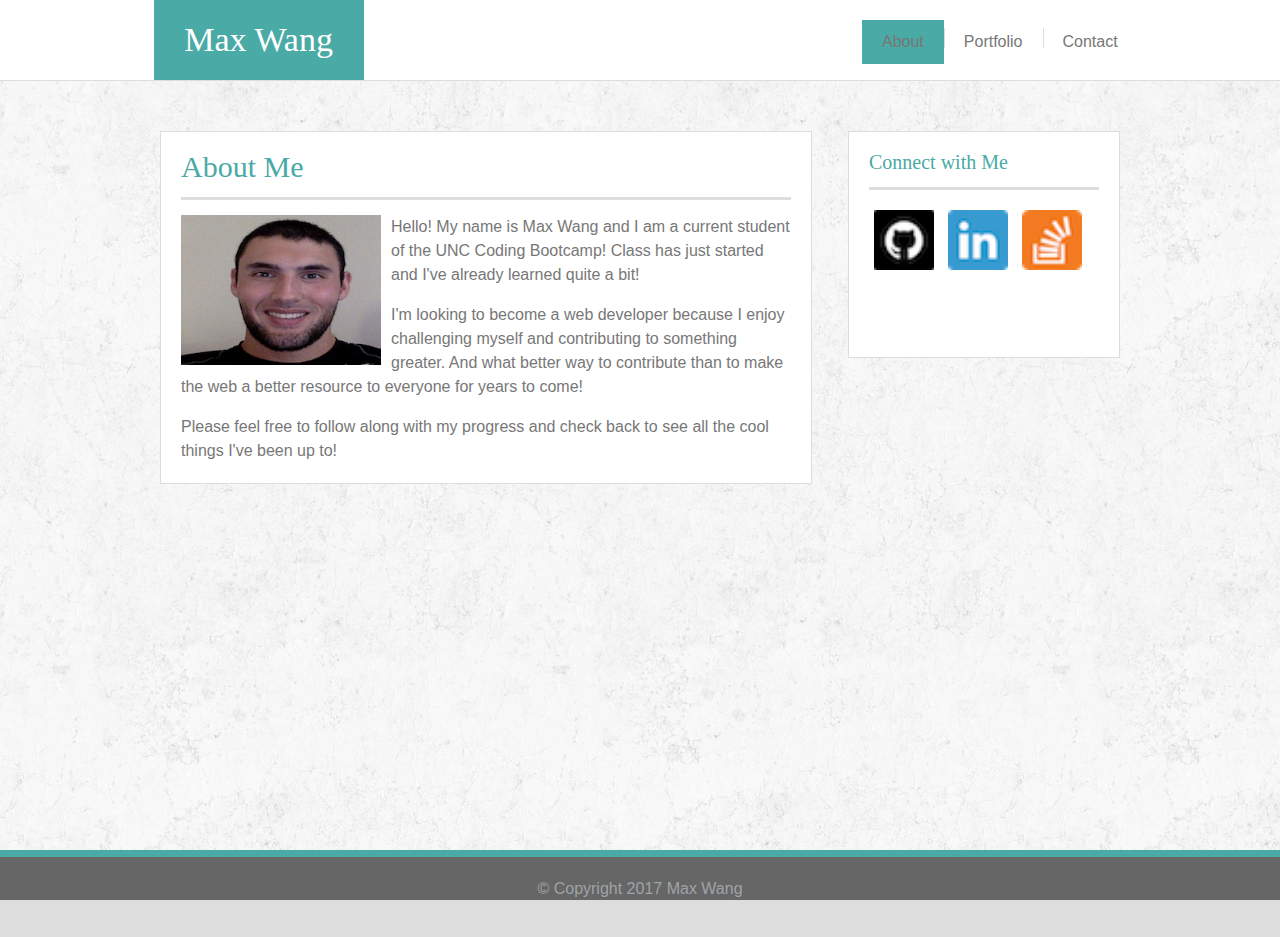
<file: index.html>
<!DOCTYPE html>
<html>
	<head>
		<title>Max Wang About Me</title>
		<link rel='stylesheet' type='text/css' href='assets/css/reset.css'>
		<link rel='stylesheet' type='text/css' href='assets/css/style.css'>
		<meta name=viewport content="width=device-width, initial-scale=1">

	</head>
	<body>

	<div class='wrapper'>

		<header>

			<h1>Max Wang</h1>

			<div class='topnav'>
				<a class='active' href='index.html'>About</a>
				<div class='topnav-line'></div>
				<a href='portfolio.html'>Portfolio</a>
				<div class='topnav-line'></div>
				<a href='contact.html'>Contact</a>
			</div>

		</header>

		<div class='container'>

		<section class='content'>

			<h2>About Me</h2>
			<div class='header-underline'></div>
			<img src='assets/images/Max-Wang.png' alt='Max Wang'>
			<p>Hello! My name is Max Wang and I am a current student of the UNC Coding Bootcamp! Class has just started and I've already learned quite a bit!</p>
			<br>
			<p>I'm looking to become a web developer because I enjoy challenging myself and contributing to something greater. And what better way to contribute than to make the web a better resource to everyone for years to come!</p>
			<br>
			<p>Please feel free to follow along with my progress and check back to see all the cool things I've been up to!</p>

		</section>

		<div class='media'>

			<h3>Connect with Me</h3>
			<div class='header-underline'></div>
			<a href='https://github.com/maximusunc' target='_blank'><img src='assets/images/if_github-square-social-media_764894.png' alt='Github'></a>
			<a href='https://www.linkedin.com/in/max-wang-225164b4/' target='_blank'><img src='assets/images/if_linkedin_1807540.png' alt='LinkedIn'></a>
			<a href='https://stackoverflow.com/users/8250415/max-wang' target='_blank'><img src='assets/images/if_overflow_386674.png' alt='Stack Overflow'></a>

		</div>

		</div>

	<div class='push'></div>
	
	</div>

	<footer class='footer'>
		<p>&copy; Copyright 2017 Max Wang</p>
	</footer>

	</body>
	
</html>
</file>
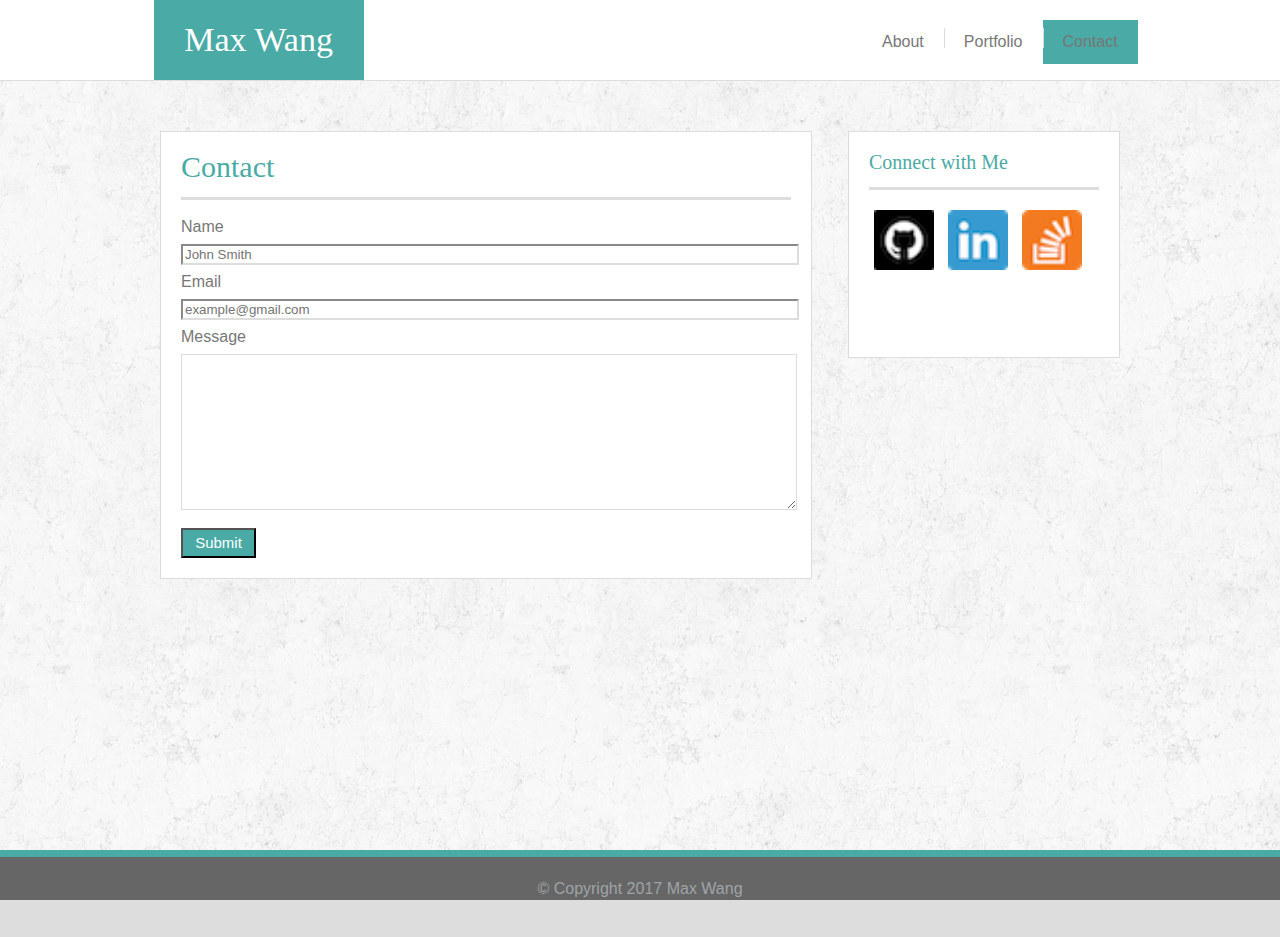
<file: contact.html>
<!DOCTYPE html>
<html>
	<head>
		<title>Max Wang Contact</title>
		<link rel='stylesheet' type='text/css' href='assets/css/reset.css'>
		<link rel='stylesheet' type='text/css' href='assets/css/style.css'>
		<meta name=viewport content="width=device-width, initial-scale=1">

	</head>
	<body>

	<div class='wrapper'>
		
		<header>

			<h1>Max Wang</h1>

			<div class='topnav'>
				<a href='index.html'>About</a>
				<div class='topnav-line'></div>
				<a href='portfolio.html'>Portfolio</a>
				<div class='topnav-line'></div>
				<a class='active' href='contact.html'>Contact</a>
			</div>

		</header>

		<div class='container'>

		<section class='content'>

			<h2>Contact</h2>
			<div class='header-underline'></div>
			<p>Name</p>
			<input type='text' placeholder='John Smith' required>
			<p>Email</p>
			<input type='text' placeholder='example@gmail.com' required>
			<p>Message</p>
			<textarea></textarea>
			<button type='submit'>Submit</button>

		</section>

		<div class='media'>

			<h3>Connect with Me</h3>
			<div class='header-underline'></div>
			<a href='https://github.com/maximusunc' target='_blank'><img src='assets/images/if_github-square-social-media_764894.png' alt='Github'></a>
			<a href='https://www.linkedin.com/in/max-wang-225164b4/' target='_blank'><img src='assets/images/if_linkedin_1807540.png' alt='LinkedIn'></a>
			<a href='https://stackoverflow.com/users/8250415/max-wang' target='_blank'><img src='assets/images/if_overflow_386674.png' alt='Stack Overflow'></a>

		</div>

		</div>

		<div class='push'></div>
	</div>

	<footer class='footer'>
		<p>&copy; Copyright 2017 Max Wang</p>
	</footer>

	</body>
	
</html>
</file>
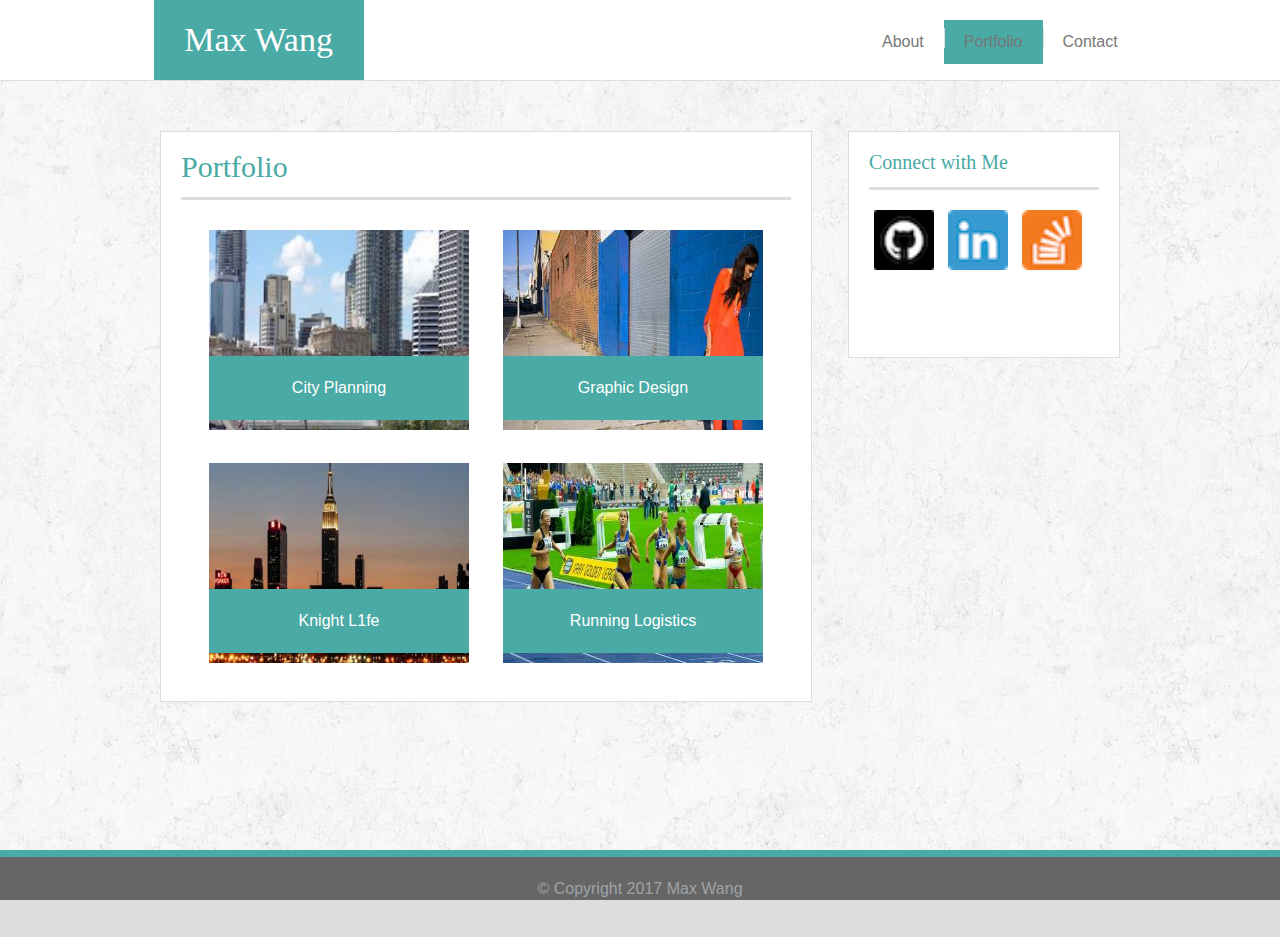
<file: portfolio.html>
<!DOCTYPE html>
<html>
	<head>
		<title>Max Wang Portfolio</title>
		<link rel='stylesheet' type='text/css' href='assets/css/reset.css'>
		<link rel='stylesheet' type='text/css' href='assets/css/style.css'>
		<meta name=viewport content="width=device-width, initial-scale=1">

	</head>
	<body>

	<div class='wrapper'>

		<header>

			<h1>Max Wang</h1>

			<div class='topnav'>
				<a href='index.html'>About</a>
				<div class='topnav-line'></div>
				<a class='active' href='portfolio.html'>Portfolio</a>
				<div class='topnav-line'></div>
				<a href='contact.html'>Contact</a>
			</div>

		</header>

	<div class='container'>

		<section class='content'>

		<div id='portfolio'>
			<h2>Portfolio</h2>
			<div class='header-underline'></div>
			<div class='portcenter'>
			<div class='city-planning'>
				<a href='#'><img src='assets/images/city.jpeg' alt='city'><span>City Planning</span></a>
			</div>
			<div class='woman'>
				<a href='#'><img src='assets/images/woman.jpeg' alt='Woman'><span>Graphic Design</span></a>
			</div>
			<div class='knight'>
				<a href='#'><img src='assets/images/night.jpeg' alt='Nighttime City'><span>Knight L1fe</span></a>
			</div>
			<div class='running'>
				<a href='#'><img src='assets/images/running.jpeg' alt='Running'><span>Running Logistics</span></a>
			</div>
			</div>

		</div>

		</section>

		<div class='media'>

			<h3>Connect with Me</h3>
			<div class='header-underline'></div>
			<a href='https://github.com/maximusunc' target='_blank'><img src='assets/images/if_github-square-social-media_764894.png' alt='Github'></a>
			<a href='https://www.linkedin.com/in/max-wang-225164b4/' target='_blank'><img src='assets/images/if_linkedin_1807540.png' alt='LinkedIn'></a>
			<a href='https://stackoverflow.com/users/8250415/max-wang' target='_blank'><img src='assets/images/if_overflow_386674.png' alt='Stack Overflow'></a>

		</div>

	</div>

	<div class='push'></div>
	
	</div>

	<footer class='footer'>
		<p>&copy; Copyright 2017 Max Wang</p>
	</footer>

	</body>

	
</html>
</file>
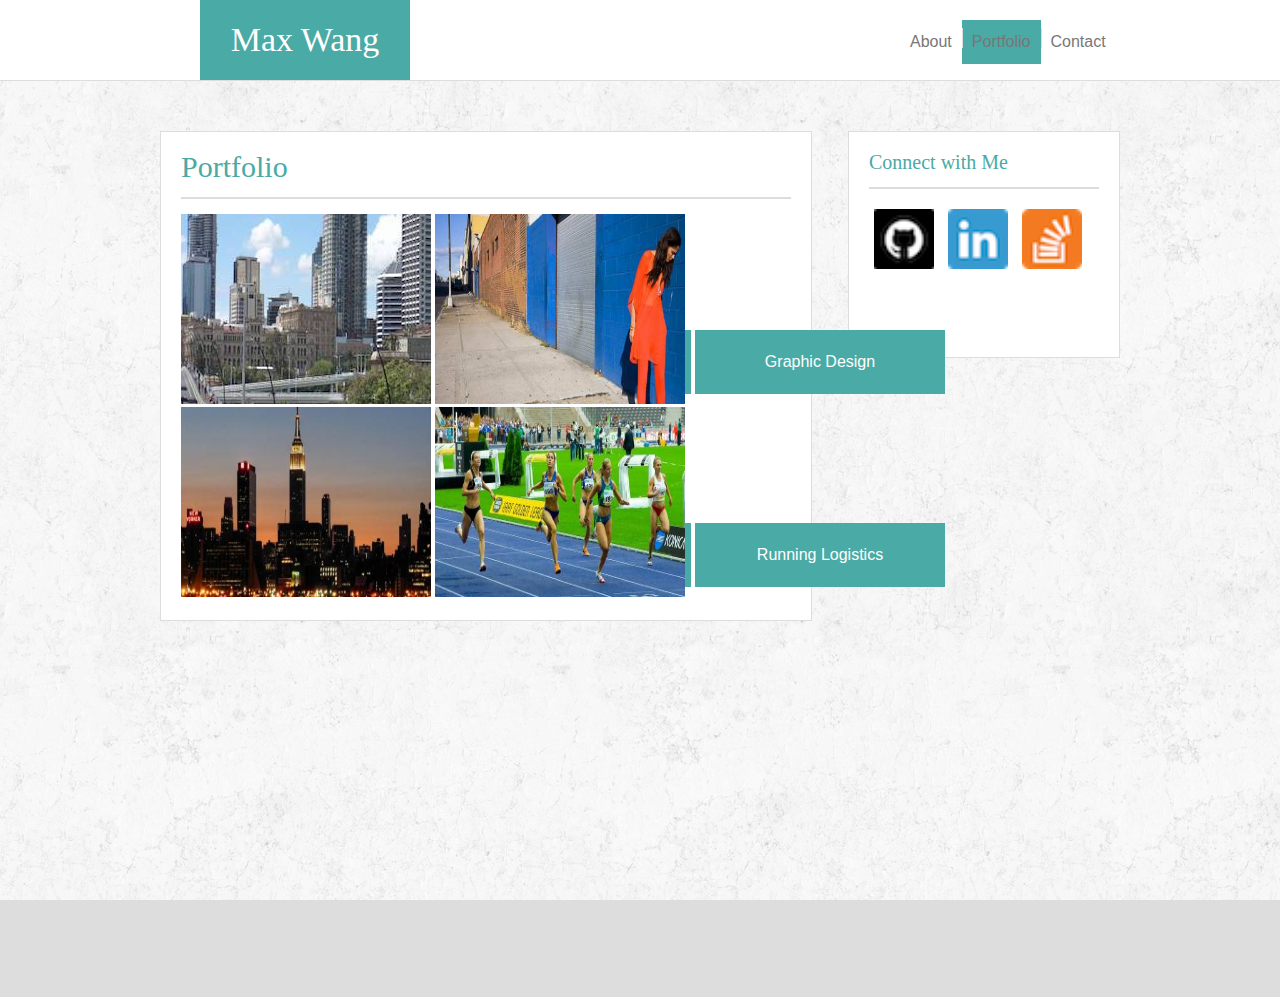
<file: test.html>
<!DOCTYPE html>
<html>
	<head>
		<title>Max Wang Portfolio</title>
		<link rel='stylesheet' type='text/css' href='assets/css/reset.css'>
		<!-- <link rel='stylesheet' type='text/css' href='assets/css/style.css'> -->
		<link rel='stylesheet' type='text/css' href='assets/css/test.css'>
		<meta name=viewport content="width=device-width, initial-scale=1">

	</head>
	<body>

	<div class='wrapper'>

		<header>

			<h1>Max Wang</h1>

			<div class='topnav'>
				<a href='index.html'>About</a>
				<div class='topnav-line'></div>
				<a class='active' href='portfolio.html'>Portfolio</a>
				<div class='topnav-line'></div>
				<a href='contact.html'>Contact</a>
			</div>

		</header>

	<div class='container'>

		<section class='content'>

		<div id='portfolio'>
			<h2>Portfolio</h2>
			<div class='header-underline'></div>
			<div class='city-planning'>
				<a href='#'><img src='assets/images/city.jpeg' alt='city'><span>City Planning</span></a>
			</div>
			<div class='woman'>
				<a href='#'><img src='assets/images/woman.jpeg' alt='Woman'><span>Graphic Design</span></a>
			</div>
			<div class='knight'>
				<a href='#'><img src='assets/images/night.jpeg' alt='Nighttime City'><span>Knight L1fe</span></a>
			</div>
			<div class='running'>
				<a href='#'><img src='assets/images/running.jpeg' alt='Running'><span>Running Logistics</span></a>
			</div>

		</div>

		</section>

		<div class='media'>

			<h3>Connect with Me</h3>
			<div class='header-underline'></div>
			<a href='https://github.com/maximusunc' target='_blank'><img src='assets/images/if_github-square-social-media_764894.png' alt='Github'></a>
			<a href='https://www.linkedin.com/in/max-wang-225164b4/' target='_blank'><img src='assets/images/if_linkedin_1807540.png' alt='LinkedIn'></a>
			<a href='https://stackoverflow.com/users/8250415/max-wang' target='_blank'><img src='assets/images/if_overflow_386674.png' alt='Stack Overflow'></a>

		</div>

	</div>

	<div class='push'></div>
	
	</div>

	<footer class='footer'>
		<p>&copy; Copyright 2017 Max Wang</p>
	</footer>

	</body>

	
</html>
</file>
<file: assets/css/style.css>
/*Header bar*/
header {
	background: #ffffff;
	position: relative;
	top: 0;
	width: 100%;
	height: 80px;
	border-bottom: 1px solid #dddddd;
}
/*My name header*/
header h1 {
	position: relative;
	left: 12%;
	float: left;
	background: #4aaaa5;
	color: white;
	width: 210px;
	font-size: 34px;
	text-align: center;
	padding: 23px 0px;
}
/*Links*/
.topnav {
	float: right;
	position: relative;
	right: 10%;
	top: 20px;
	width: 290px;

}
.topnav a {
	text-decoration: none;
	text-align: center;
	float: left;
	padding: 10px 20px;
	color: #777777;
}
.topnav-line {
	position: absolute;
	top: 8px;
	display: inline-block;
	height: 20px;
	width: 1px;
	background-color: #dddddd;
}
/*End of Header bar*/
.header-underline {
	width: 100%;
	height: 3px;
	background-color: #dddddd;
	margin: 15px 0px;
}
.container {
	clear: both;
	overflow: auto;
	width: 960px;
    margin: auto;
    margin-top: 50px;
}
.content {
	background: #ffffff;
	width: 610px;
	float: left;
	padding: 20px;
	border: 1px solid #dddddd;
}
.media {
	padding: 20px;
	background-color: #ffffff;
	width: 230px;
	height: 185px;
	float: right;
	border: 1px solid #dddddd;
}
.wrapper {
	width: 100%;
	float: left;
	min-height: 100%;
	margin-bottom: -50px;
}
.push {
	height: 80px;
	width: 100%;
	float: left;
}
footer {
	float: left;
	width: 100%;
	height: 40px;
	text-align: center;
	padding: 20px 0px;
	background: #666666;
	border-top: 7px solid #4aaaa5;
}
html, body {
	height: 100%;
	margin: 0;
	overflow: auto;
	background-color: #dddddd;
	background-image: url('../images/rockywall.png');
}
/*Images*/
.content img {
	height: 150px;
	width: 200px;
	float: left;
	padding: 0px 10px 10px 0px;
}
#portfolio img {
	width: 260px;
	height: 200px;
	margin: auto;
	padding: 0;
}
.media img {
	width: 60px;
	padding: 5px;
}
/*Portfolio Image Links*/
.city-planning, .knight, .woman, .running {
	position: relative;
	width: 260px;
	height: 200px;
	display: inline-block;
	margin: 15px;
	text-align: center;
}
.portcenter {
	text-align: center;
}
.content a {
	float: left;
	height: 100%;
	width: 100%;
}
span {
	position: absolute;
	left: 0;
	bottom: 10px;
	width: 100%;
	color: white;
	text-align: center;
	background-color: #4aaaa5;
	padding: 20px 0px;
}
/*Contact Box*/
input {
	width: 100%;
	border-color: #dddddd;
	margin: 5px 0px;
}
textarea {
	height: 150px;
	width: 100%;
	border-color: #dddddd;
	margin: 5px 0px;
}
button {
	display: block;
	background: #4aaaa5;
	color: white;
	margin-top: 10px;
	height: 30px;
	width: 75px;
}
/*End Contact*/
/*Hovers*/
.topnav a:hover {
	background-color: #4aaaa5;
	color: white;
}
button:hover {
	color: #4aaaa5;
	background-color: white;
	font-weight: bold;
}
.active {
	background: #4aaaa5;
}
/*Fonts*/
h1, h2, h3, h4 {
	font-family: 'Georgia', Times, 'Times New Roman', serif;
}
p, a {
	color: #777777;
	font-family: 'Arial', 'Helvetica Neue', Helvetica, sans-serif;
	line-height: 1.5;
}
h2 {
	font-size: 30px;
}
h3 {
	font-size: 20px;
}
h2, h3 {
	color: #4aaaa5;
}
footer p {
	color: #9ea4a8;
}
button {
	font-family: 'Arial', 'Helvetica Neue', Helvetica, sans-serif;
	line-height: 1.5;
	font-size: 15px;
}
/*End of Fonts
/*Media Queries*/
@media screen and (max-width: 980px) {
	.container {
		width: 748px;
	}
	.content {
		width: 369px;
	}
	.content img {
		width: 340px;
		height: 200px;
	}
	.content p {
		clear: both;
	}
	.media {
		width: 269px;
	}
}
@media screen and (max-width: 768px) {
	.container {
		width: 620px;
	}
	.content {
		width: 560px;
	}
	.content p {
		clear: none;
	}
	.media {
		float: left;
		margin-top: 20px;
		width: 560px;
	}
	.city-planning, .knight, .woman, .running {
	width: 220px;
	height: 160px;
	}
	#portfolio img {
	width: 220px;
	height: 160px;
	}
}
@media screen and (max-width: 640px) {
	header {
		height: 125px;
	}
	header h1 {
		width: 100%;
		clear: both;
		left: 0px;
		border-bottom: 1px solid #dddddd;
	}
	.topnav {
		left: 0;
		top: 0;
		width: 75%;
		margin: auto;
	}
	.topnav a {
		padding-left: 5%;
		padding-right: 5%;
	}
	.container {
		width: 400px;
		margin: auto;
		margin-top: 10px;
	}
	.content {
		width: 350px;
		float: none;
	}
	.content p {
		clear: both;
	}
	.content img {
		width: 350px;
		height: 230px;
	}
	.media {
		width: 350px;
		float: none;
	}

}
</file>
<file: assets/css/test.css>
/*Header bar*/
header {
	background: #ffffff;
	position: relative;
	top: 0;
	width: 100%;
	height: 80px;
	border-bottom: 1px solid #dddddd;
}
/*My name header*/
header h1 {
	position: relative;
	left: 200px;
	float: left;
	background: #4aaaa5;
	color: white;
	width: 210px;
	font-size: 34px;
	text-align: center;
	padding: 23px 0px;
}
/*Links*/
.topnav {
	float: right;
	position: relative;
	right: 150px;
	top: 20px;
	width: 230px;

}
.topnav a {
	text-decoration: none;
	text-align: center;
	float: left;
	padding: 10px;
	color: #777777;
}
.topnav-line {
	position: absolute;
	top: 8px;
	display: inline-block;
	height: 20px;
	width: 1px;
	background-color: #dddddd;
}
/*End of Header bar*/
.header-underline {
	width: 100%;
	height: 2px;
	background-color: #dddddd;
	margin: 15px 0px;
}
.container {
	clear: both;
	overflow: auto;
	width: 960px;
    margin: auto;
    margin-top: 50px;
}
.content {
	background: #ffffff;
	width: 610px;
	float: left;
	padding: 20px;
	border: 1px solid #dddddd;
}
.media {
	padding: 20px;
	background-color: #ffffff;
	width: 230px;
	height: 185px;
	float: right;
	border: 1px solid #dddddd;
}
.wrapper {
	width: 100%;
	float: left;
	min-height: 100%;
	margin-bottom: -50px;
}
.push {
	height: 40px;
	float: left;
	clear: both;
	width: 100%;
}
html, body {
	height: 100%;
	margin: 0;
	overflow: auto;
	background-color: #dddddd;
	background-image: url('../images/rockywall.png');
}
/*Images*/
.content img {
	height: 150px;
	width: 200px;
	float: left;
	padding: 0px 10px 10px 0px;
}
#portfolio img {
	position: relative;
	width: 250px;
	height: 190px;
}
.media img {
	width: 60px;
	padding: 5px;
}
/*Portfolio Image Links*/
.city-planning, .woman, .knight, .running {
	position: relative;
	width: 250px;
	height: 190px;
	display: inline-block;
	clear: both;
}
span {
	position: absolute;
	bottom: 10px;
	width: 100%;
	color: white;
	text-align: center;
	background-color: #4aaaa5;
	padding: 20px 0px;
}
/*Contact Box*/
input {
	width: 610px;
	border-color: #bcb9bf;
}
textarea {
	height: 150px;
	width: 610px;
}
button {
	display: block;
	background: #4aaaa5;
	color: white;
	margin-top: 10px;
	height: 30px;
	width: 75px;
}
/*End Contact*/
footer {
	float: left;
	width: 100%;
	height: 40px;
	text-align: center;
	padding: 20px;
	background: #666666;
	border-top: 7px solid #4aaaa5;
	margin-top: 60px;
}
/*Hovers*/
.topnav a:hover {
	background-color: #4aaaa5;
	color: white;
}
button:hover {
	color: #4aaaa5;
	background-color: white;
	font-weight: bold;
}
.active {
	background: #4aaaa5;
}
/*Fonts*/
h1, h2, h3, h4 {
	font-family: 'Georgia', Times, 'Times New Roman', serif;
}
p, a {
	color: #777777;
	font-family: 'Arial', 'Helvetica Neue', Helvetica, sans-serif;
	line-height: 1.5;
}
h2 {
	font-size: 30px;
}
h3 {
	font-size: 20px;
}
h2, h3 {
	color: #4aaaa5;
}
footer p {
	color: #9ea4a8;
}
/*End of Fonts
/*Media Queries*/
@media screen and (max-width: 980px) {
	.container {
		width: 748px;
	}
	.content {
		width: 369px;
	}
	.content img {
		width: 340px;
		height: 200px;
	}
	.content p {
		clear: both;
	}
	.media {
		width: 269px;
	}
}
@media screen and (max-width: 768px) {
	
}
@media screen and (max-width: 640px) {
	
}
</file>
